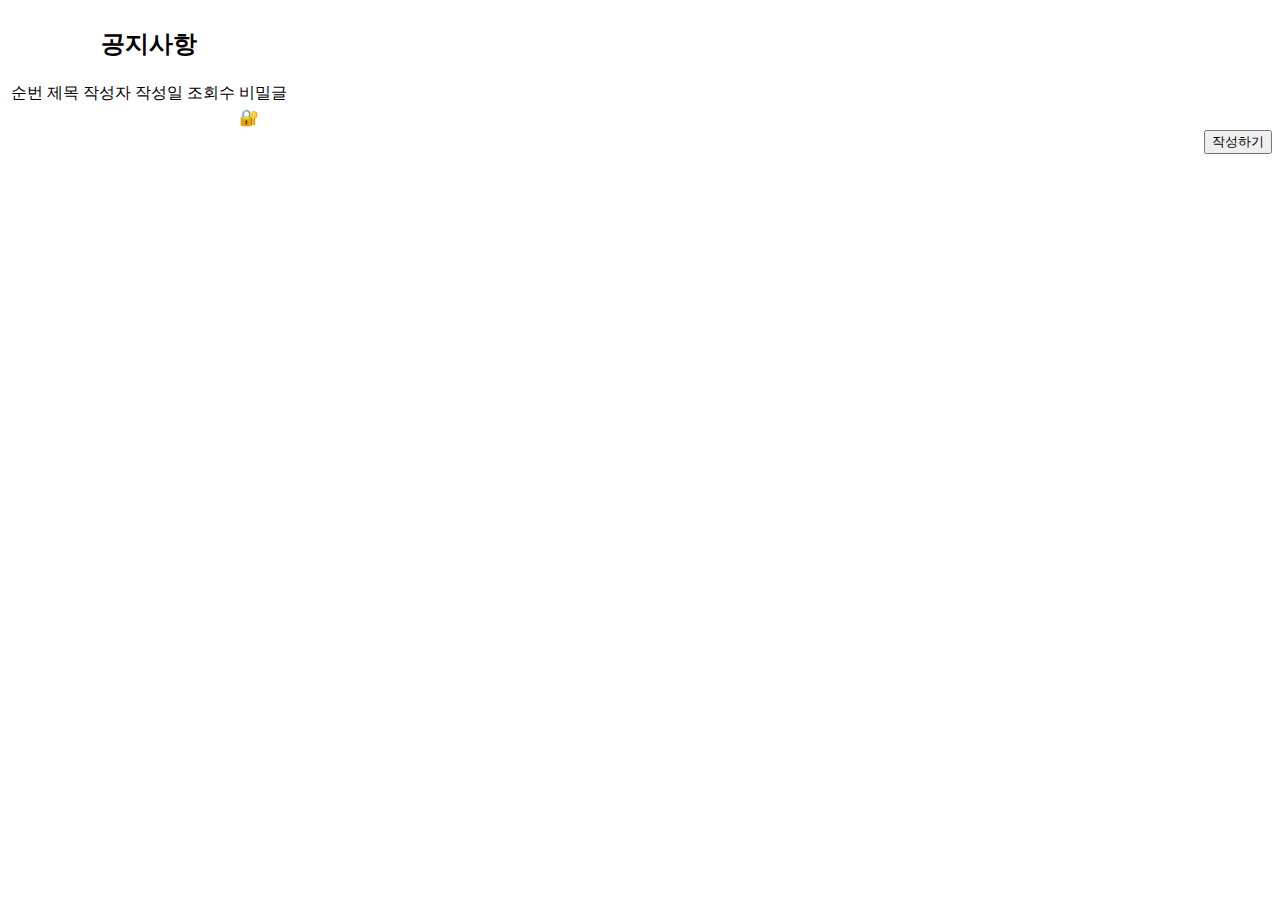
<file: src/main/resources/templates/board.html>
<!DOCTYPE html>
<html th:lang="ko" xmlns:th="http://www.thymeleaf.org" xmlns:layout="http://www.ultraq.net.nz/thymeleaf/layout">
<head>
    <title>00여행사</title>
    <meta charset="utf-8"/>
    <meta name="viewport" content="width=device-width, initial-scale=1, user-scalable=no"/>
    <link rel="shortcut icon" href="#">
    <noscript>
        <link rel="stylesheet" th:href="@{/css/noscript.css}"/>
    </noscript>
    <link rel="stylesheet" th:href="@{/css/main.css}"/>
    <link rel="stylesheet" th:href="@{/css/style.css}"/>
    <script th:src="@{https://code.jquery.com/jquery-3.6.0.min.js}"></script>
    <style>
        .col1 {
            width: 250px;
        }

        .col2 {
            display: flex;
            justify-content: left;
        }

        td {
            color: black;
        }

        td input[type='text'] {
            width: 80%;
            text-align: left;
        }

        td input[type='password'] {
            width: 80%;
        }

        td select {
            width: 80%;
        }

        .new-label {
            color: greenyellow;
            margin-left: 10px;
        }
    </style>
</head>
<body>
<header th:replace="layout/header :: headerFragment"></header>
<div layout:fragment="content">
    <div id="wrapper">
        <section id="content" class="main">
            <table class="table01">
                <caption>
                    <h2>공지사항</h2>
                </caption>
                <tr>
                    <td class="table-header">순번</td>
                    <td class="table-header">제목</td>
                    <td class="table-header">작성자</td>
                    <td class="table-header">작성일</td>
                    <td class="table-header">조회수</td>
                    <td class="table-header">비밀글</td>
                </tr>
                <tr th:each="board : ${boardList}">
                    <td class="board-detail"><span th:text="${board.boardId}"></span></td>
                    <td class="board-detail"><span th:text="${board.title}" style="cursor: pointer;"
                                                   th:onclick="|location.href='@{/boardDetail(boardId=${board.boardId})}'|"></span></td>
                    <td class="board-detail"><span th:text="${board.username}"></span></td>
                    <td class="board-detail post"><span class="created_at"
                                                        th:text="${#dates.format(board.created_at, 'yyyy-MM-dd HH:mm:ss')}"></span>
                    </td>
                    <td class="board-detail"><span th:text="${board.views}"></span></td>
                    <td class="board-detail">
                        <!-- 1이면 비밀글 -->
                        <span th:if="${board.isLocked == 1}">🔐</span>
                    </td>
                </tr>
            </table>
            <div style="display: flex; justify-content: flex-end;">
                <input type="button" class="button primary" value="작성하기" th:onclick="|location.href='@{/insertBoard}'|">
            </div>
        </section>
    </div>
</div>
<footer th:replace="layout/footer :: footerFragment"></footer>
<script>
    $(document).ready(function () {
        function addNewLabel() {
            var today = new Date();
            $('.post').each(function () {
                var createdDateText = $(this).find('.created_at').text();
                var createdDate = new Date(createdDateText);
                var timeDiff = Math.abs(today - createdDate);
                var diffDays = Math.ceil(timeDiff / (1000 * 3600 * 24));

                if (diffDays <= 15) {
                    $(this).append('<span class="new-label">[NEW]</span>');
                }
            });
        }

        addNewLabel();
    });
</script>
</body>
</html>
</file>
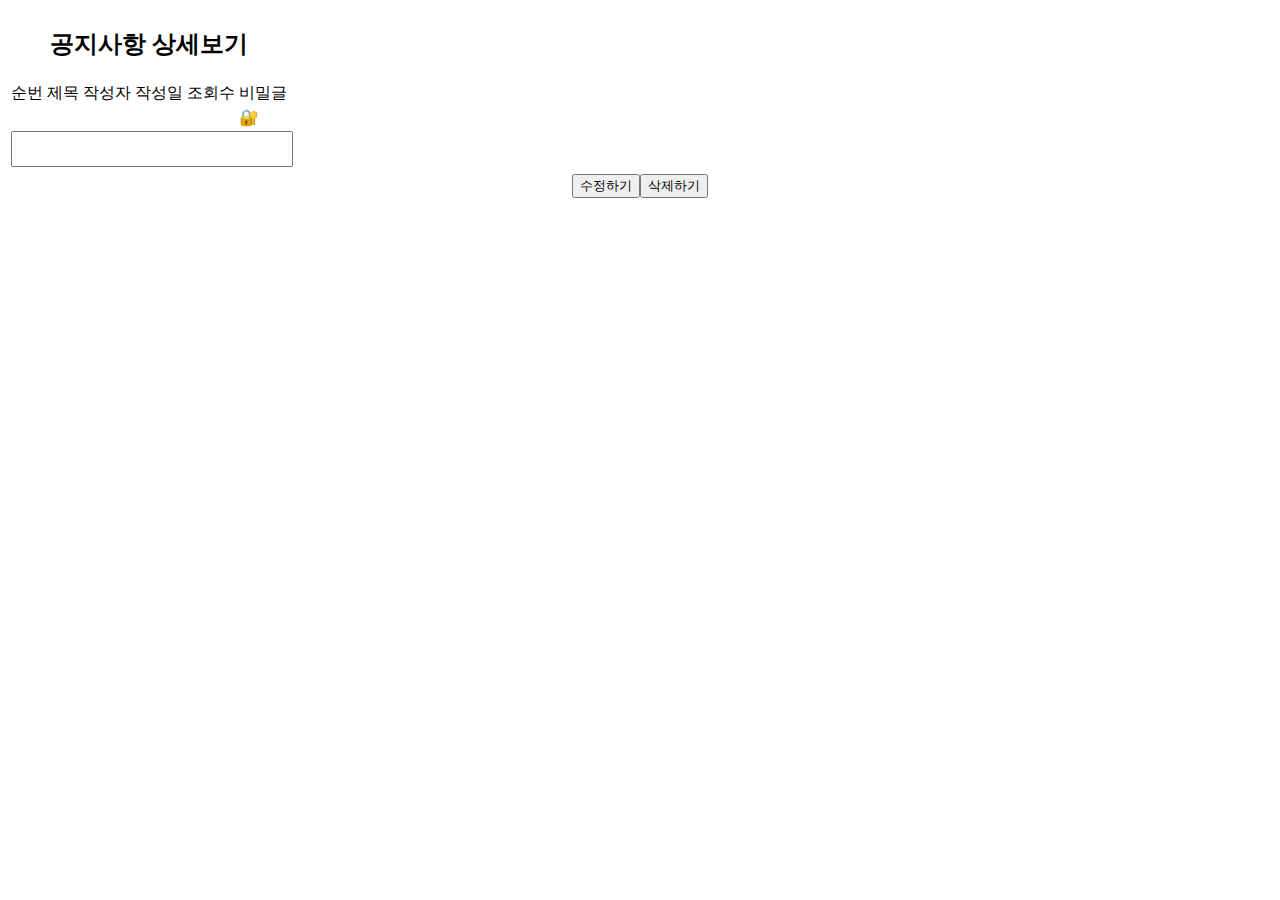
<file: src/main/resources/templates/boardDetail.html>
<!DOCTYPE html>
<html th:lang="ko" xmlns:th="http://www.thymeleaf.org" xmlns:layout="http://www.ultraq.net.nz/thymeleaf/layout">
<head>
    <title>00여행사</title>
    <meta charset="utf-8"/>
    <meta name="viewport" content="width=device-width, initial-scale=1, user-scalable=no"/>
    <link rel="shortcut icon" href="#">
    <noscript>
        <link rel="stylesheet" th:href="@{/css/noscript.css}"/>
    </noscript>
    <link rel="stylesheet" th:href="@{/css/main.css}"/>
    <link rel="stylesheet" th:href="@{/css/style.css}"/>
    <script th:src="@{https://code.jquery.com/jquery-3.6.0.min.js}"></script>
    <style>
        .col1 {
            width: 250px;
        }

        .col2 {
            display: flex;
            justify-content: left;
        }

        td {
            color: black;
        }

        td input[type='text'] {
            width: 80%;
            text-align: left;
        }

        td select {
            width: 80%;
        }
        td textarea{
            width: 100%;
            resize: none;
        }
    </style>
</head>
<body>
<header th:replace="layout/header :: headerFragment"></header>
<div layout:fragment="content">
    <div id="wrapper">
        <section id="content" class="main">
            <table class="table01">
                <caption>
                    <!-- 전체, 공지사항, 게시판 일때 구분 추가 -->
                    <h2>공지사항 상세보기</h2>
                </caption>
                <tr>
                    <td class="table-header">순번</td>
                    <td class="table-header">제목</td>
                    <td class="table-header">작성자</td>
                    <td class="table-header">작성일</td>
                    <td class="table-header">조회수</td>
                    <td class="table-header">비밀글</td>
                </tr>
                <tr th:each="detail : ${board}">
                    <input type="hidden" id="type" th:value="${board.type}"/>
                    <td class="board-detail"><span th:text="${detail.boardId}"></span></td>
                    <td class="board-detail"><span th:text="${detail.title}" ></span></td>
                    <td class="board-detail"><span th:text="${detail.username}"></span></td>
                    <td class="board-detail post"><span class="created_at"
                                                        th:text="${#dates.format(detail.created_at, 'yyyy-MM-dd HH:mm:ss')}"></span>
                    </td>
                    <td class="board-detail"><span th:text="${detail.views}"></span></td>
                    <td class="board-detail">
                        <!-- 1이면 비밀글 -->
                        <span th:if="${detail.isLocked == 1}">🔐</span>
                    </td>
                </tr>
                <tr>
                   <td colspan="6" id="board-content">
                       <textarea th:text="${board.content}"></textarea>
                   </td>
                </tr>
            </table>
            <div style="display: flex; justify-content: center;">
                <!-- 세션아이디랑 비교 -->
                <input type="button" class="button warn" value="수정하기" onclick="">
                <input type="button" class="button danger" value="삭제하기" th:onclick="|deleteBoardDetail(${board.boardId})|">
            </div>
        </section>
    </div>
</div>
<footer th:replace="layout/footer :: footerFragment"></footer>
<script>
    function deleteBoardDetail(id) {
        console.log("boardId {}", id);
        let type = $('#type').val()
        $.ajax({
            url : '/deleteBoardDetail',
            data : { boardId : id },
            type : 'POST',
            success: function(result){
                alert('삭제되었습니다.');
                window.location.href = '/boardList?type='+type;
            },
            error: function(data) {
                console.error('삭제에 실패하였습니다.')
            }
        });
    }
</script>
</body>
</html>
</file>
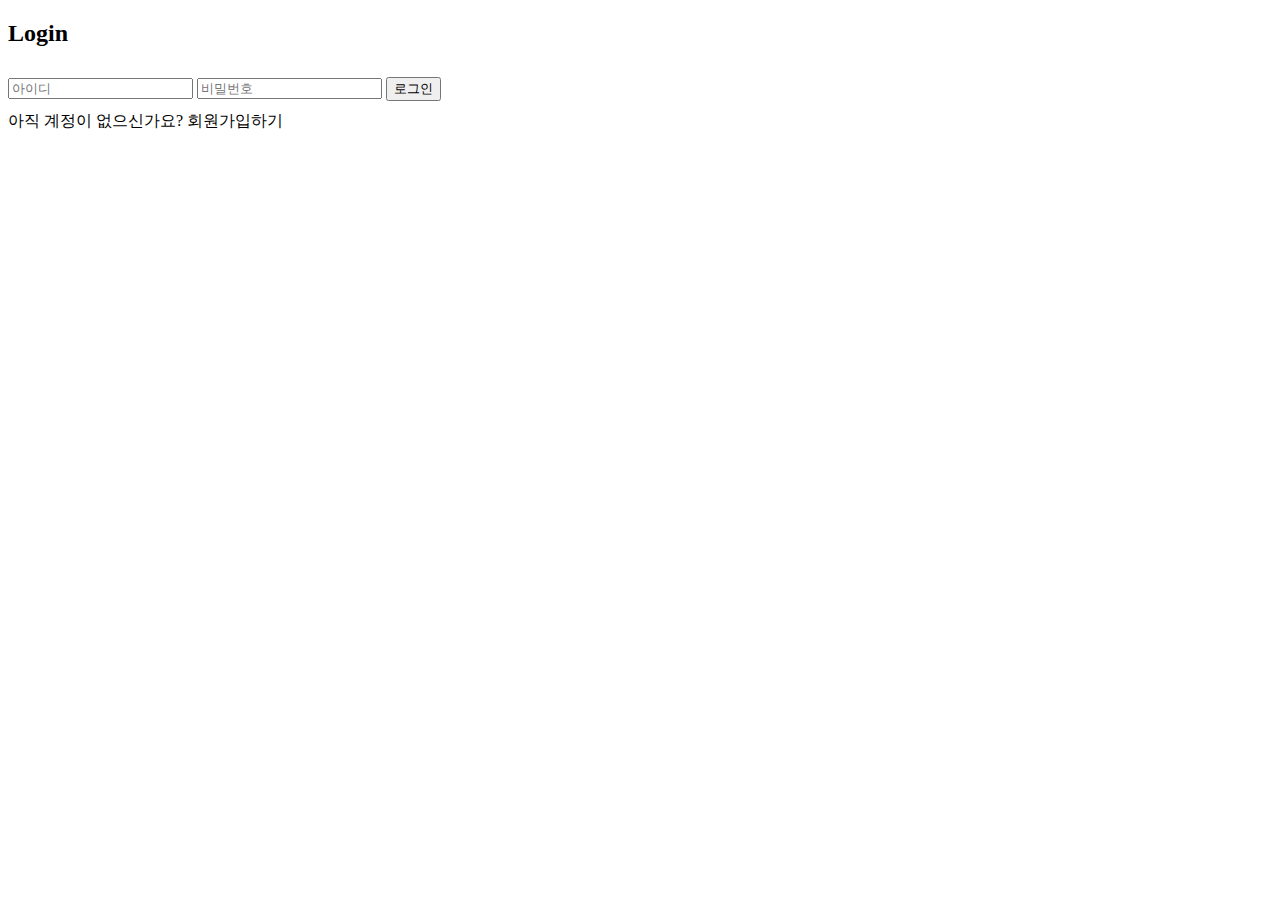
<file: src/main/resources/templates/login.html>
<!DOCTYPE html>
<html th:lang="ko" xmlns:th="http://www.thymeleaf.org" xmlns:layout="http://www.ultraq.net.nz/thymeleaf/layout">
<head>
    <title>00여행사</title>
    <meta charset="utf-8"/>
    <meta http-equiv="Content-Security-Policy" content="upgrade-insecure-requests">
    <meta name="viewport" content="width=device-width, initial-scale=1, user-scalable=no"/>
    <link rel="shortcut icon" href="#">
    <noscript>
        <link rel="stylesheet" th:href="@{/css/noscript.css}"/>
    </noscript>
    <link rel="stylesheet" th:href="@{/css/main.css}"/>
    <link rel="stylesheet" th:href="@{/css/style.css}"/>
    <script th:src="@{https://code.jquery.com/jquery-3.6.0.min.js}"></script>
</head>
<body>
<header th:replace="layout/header :: headerFragment"></header>
<div layout:fragment="content">
    <div id="wrapper">
        <section id="content" class="main">
            <form action="/login" method="post">
                <!--<div class="overlay">로그인</div>-->
                <div class="left"></div>
                <div class="right">
                    <h2>Login</h2>
                    <input type="text" name="username" placeholder="아이디">
                    <input type="password" name="password" placeholder="비밀번호">
                    <button class="button primary" type="submit" style="margin-top: 10px; margin-bottom: 10px;"
                            onclick="return formCheck(this.form)">로그인
                    </button>
                    <div th:if="${error}" th:text="${error}" style="background-color: whitesmoke; color: red;"></div>
                    <div id="login_txt">
                        <span>아직 계정이 없으신가요?</span>
                        <a th:href="@{/signup}">회원가입하기</a>
                    </div>
                </div>
            </form>
        </section>
    </div>
</div>
<footer th:replace="layout/footer :: footerFragment"></footer>
<script>
    function formCheck(form) {
        if (form.id.value == "") {
            alert('아이디를 입력하세요.');
            form.id.focus();
            return;
        }
        if (form.pwd.value == "") {
            alert('비밀번호를 입력하세요.');
            form.pwd.focus();
            return;
        }
        form.submit();
    }
</script>
</body>
</html>
</file>
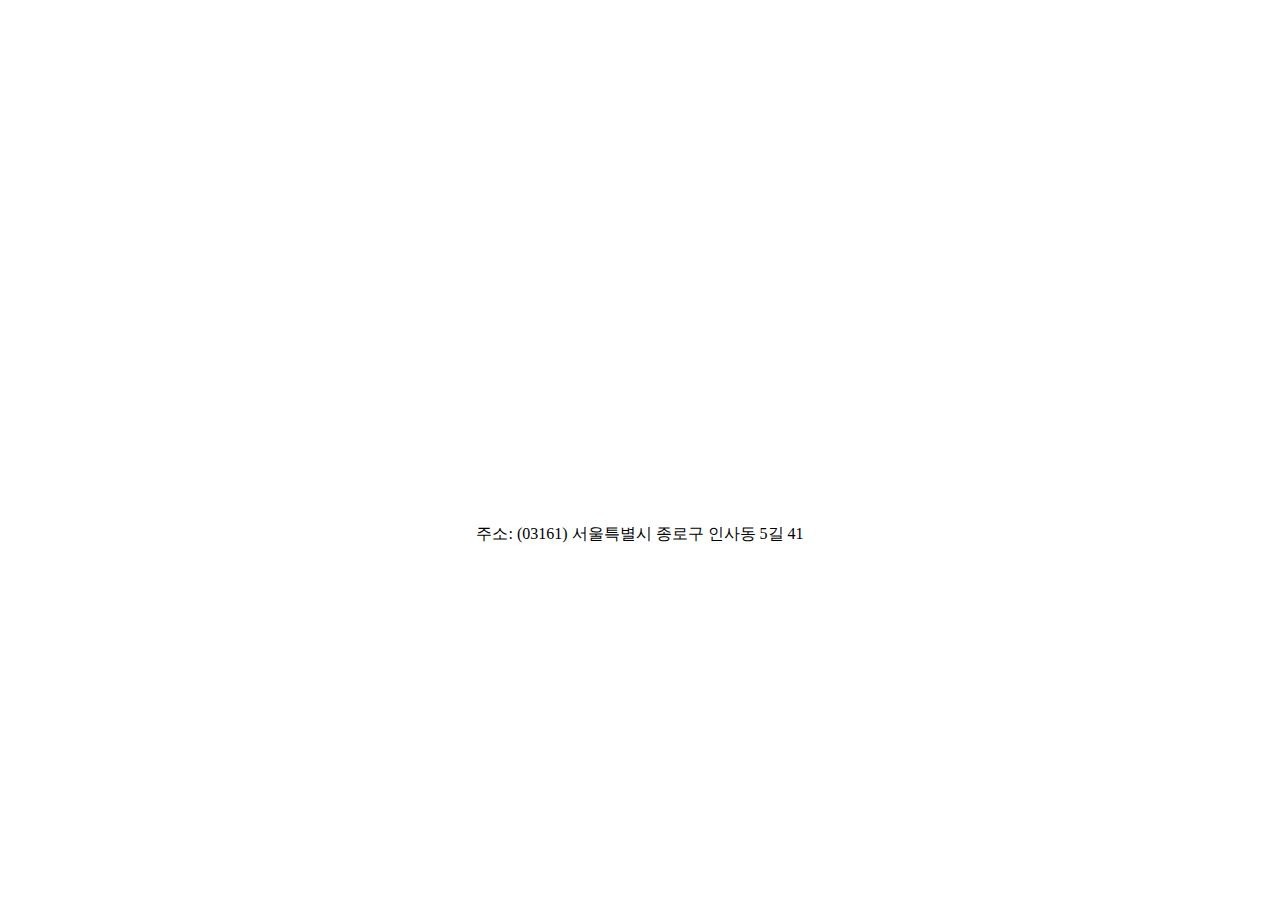
<file: src/main/resources/templates/map.html>
<!DOCTYPE html>
<html th:lang="ko" xmlns:th="http://www.thymeleaf.org" xmlns:layout="http://www.ultraq.net.nz/thymeleaf/layout">
<head>
    <title>00여행사</title>
    <meta charset="utf-8"/>
    <meta http-equiv="Content-Security-Policy" content="upgrade-insecure-requests">
    <meta name="viewport" content="width=device-width, initial-scale=1, user-scalable=no"/>
    <link rel="shortcut icon" href="#">
    <noscript>
        <link rel="stylesheet" th:href="@{/css/noscript.css}"/>
    </noscript>
    <link rel="stylesheet" th:href="@{/css/main.css}"/>
    <link rel="stylesheet" th:href="@{/css/style.css}"/>
    <script th:src="@{https://code.jquery.com/jquery-3.6.0.min.js}"></script>
    <!-- 카카오 지도 API -->
    <script type="text/javascript" th:src="'//dapi.kakao.com/v2/maps/sdk.js?appkey=' + ${apiKey} + '&libraries=LIBRARY'"></script>
</head>
<body>
<header th:replace="layout/header :: headerFragment"></header>
<div layout:fragment="content">
    <div id="wrapper">
        <section id="content" class="main" style="display: flex; justify-content: center; align-items: center;flex-direction: column;">
            <div id="map" style="width:80%;height:500px;"></div>
            <div id="map-desc">
                <p>주소: (03161) 서울특별시 종로구 인사동 5길 41</p>
            </div>
        </section>
    </div>
</div>
<footer th:replace="layout/footer :: footerFragment"></footer>
<script>
    var mapContainer = document.getElementById('map'), // 지도를 표시할 div
        mapOption = {
            center: new kakao.maps.LatLng(33.450701, 126.570667), // 지도의 중심좌표
            level: 3 // 지도의 확대 레벨
        };

    var map = new kakao.maps.Map(mapContainer, mapOption); // 지도를 생성합니다

    // 마커가 표시될 위치입니다
    var markerPosition  = new kakao.maps.LatLng(33.450701, 126.570667);

    // 마커를 생성합니다
    var marker = new kakao.maps.Marker({
        position: markerPosition
    });

    // 마커가 지도 위에 표시되도록 설정합니다
    marker.setMap(map);

    // 아래 코드는 지도 위의 마커를 제거하는 코드입니다
    // marker.setMap(null);
</script>
</body>
</html>
</file>
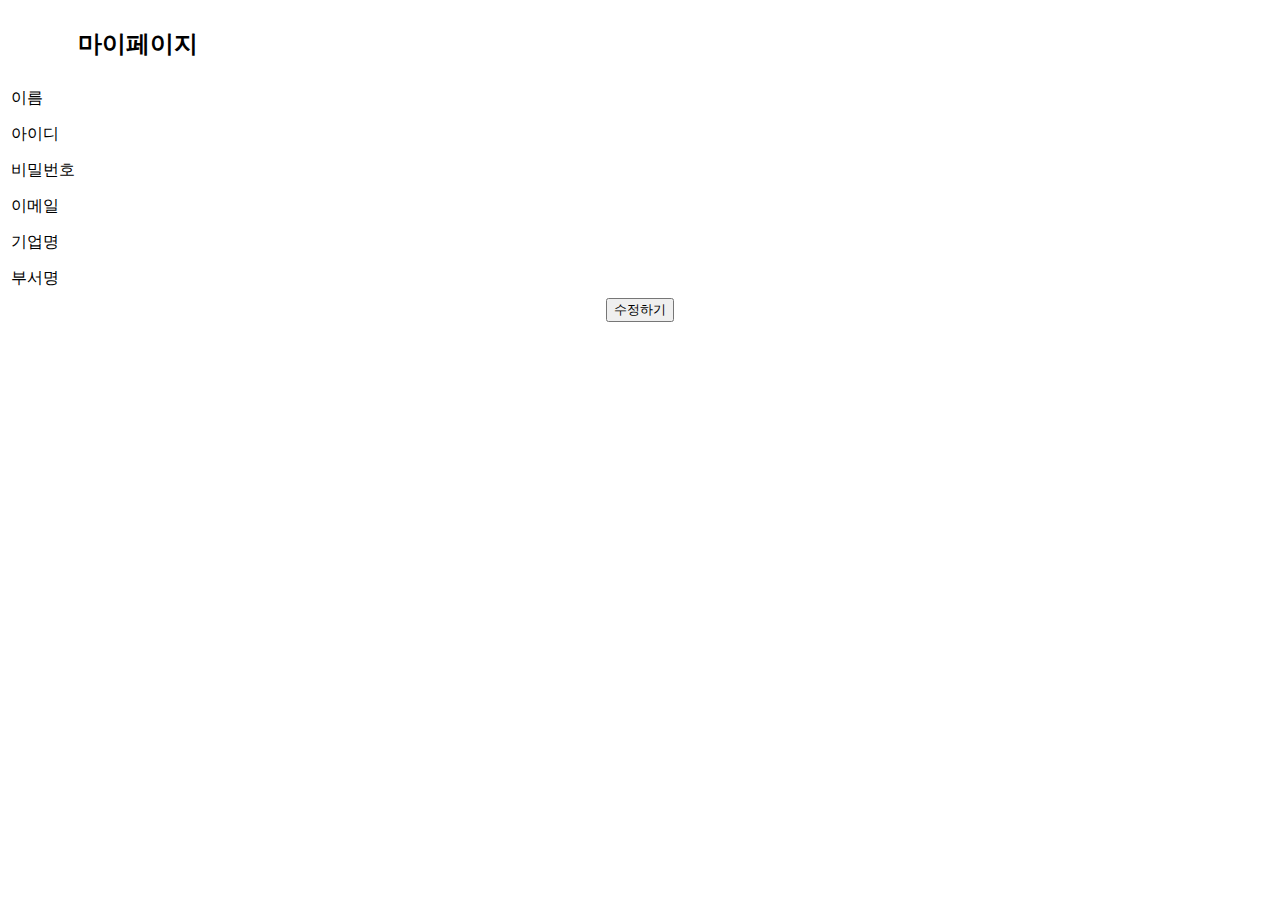
<file: src/main/resources/templates/mypage.html>
<!DOCTYPE html>
<html th:lang="ko" xmlns:th="http://www.thymeleaf.org" xmlns:layout="http://www.ultraq.net.nz/thymeleaf/layout">
<head>
    <title>00여행사</title>
    <meta charset="utf-8"/>
    <meta name="viewport" content="width=device-width, initial-scale=1, user-scalable=no"/>
    <link rel="shortcut icon" href="#">
    <noscript>
        <link rel="stylesheet" th:href="@{/css/noscript.css}"/>
    </noscript>
    <link rel="stylesheet" th:href="@{/css/main.css}"/>
    <link rel="stylesheet" th:href="@{/css/style.css}"/>
    <script th:src="@{https://code.jquery.com/jquery-3.6.0.min.js}"></script>
    <style>
        .col1 {
            width: 250px;
        }

        .col2 {
            display: flex;
            justify-content: left;
        }

        td {
            color: black;
        }

        td input[type='text'] {
            width: 80%;
            text-align: left;
        }

        td input[type='password'] {
            width: 80%;
        }

        td select {
            width: 80%;
        }
    </style>
</head>
<body>
<header th:replace="layout/header :: headerFragment"></header>
<div layout:fragment="content">
    <div id="wrapper">
        <section id="content" class="main">
            <table class="table01">
                <caption>
                    <h2>마이페이지</h2>
                </caption>
                <tr>
                    <td class="col1">이름</td>
                    <td class="col2">
                        <p th:text="${user.name}"></p>
                    </td>
                </tr>
                <tr>
                    <td class="col1">아이디</td>
                    <td class="col2">
                        <p th:text="${user.username}"></p>
                    </td>
                </tr>
                <tr rowspan="2">
                    <td class="col1">비밀번호</td>
                    <td class="col2">
                        <p th:text="${user.password}"></p>
                    </td>
                </tr>
                <tr>
                    <td class="col1">이메일</td>
                    <input type="hidden" name="email"/>
                    <td class="col2">
                        <p th:text="${user.email}"></p>
                    </td>
                </tr>
                <tr>
                    <td class="col1">기업명</td>
                    <td class="col2">
                        <p th:text="${user.copNm}"></p>
                    </td>
                </tr>
                <tr>
                    <td class="col1">부서명</td>
                    <td class="col2">
                        <p th:text="${user.deptNm}"></p>
                    </td>
                </tr>
            </table>
            <div style="display: flex; justify-content: center;">
                <input type="button" class="button primary" value="수정하기" th:onclick="|location.href='@{/updateUser}'|">
            </div>
        </section>
    </div>
</div>
<footer th:replace="layout/footer :: footerFragment"></footer>
<script>
    // usersList 변수를 JSON 형식으로 파싱하여 저장
    const usersList = JSON.parse($('#users').val() || '[]');

    let emailConfirmed = false;
    let idConfirmed = false;

    function emailDbCheck(mailid, email, mailslc) {
        let newEmail;

        if (mailslc === 'self' && email) { // 직접 입력한 경우
            newEmail = `${mailid}@${email}`;
        } else if (mailslc !== 'self' && !email) { // 선택한 도메인인 경우
            newEmail = `${mailid}@${mailslc}`;
        } else {
            alert('이메일을 입력하세요.');
            updateConfirmationStatus('#email-confirm', false);
            $('#mailId').focus();
            emailConfirmed = false;
            return;
        }

        const emailExists = usersList.some(user => user.email === newEmail);

        if (emailExists) {
            alert('이미 존재하는 이메일입니다.');
            updateConfirmationStatus('#email-confirm', false);
            $('#mailId').focus();
            emailConfirmed = false;
        } else {
            alert('사용 가능한 이메일입니다.');
            $('input[name=email]').val(newEmail); // 폼에 이메일 값을 설정
            updateConfirmationStatus('#email-confirm', true);
            emailConfirmed = true;
        }
    }

    function idDbCheck(username) {
        if (!username) {
            alert('아이디를 입력하세요.');
            updateConfirmationStatus('#id-confirm', false);
            idConfirmed = false;
            return;
        }

        const idExists = usersList.some(user => user.username === username);

        if (idExists) {
            alert('이미 존재하는 아이디입니다.');
            updateConfirmationStatus('#id-confirm', false);
            $('#username').focus();
            idConfirmed = false;
        } else {
            alert('사용 가능한 아이디입니다.');
            updateConfirmationStatus('#id-confirm', true);
            idConfirmed = true;
        }
    }

    function formCheck(form) {
        const pwdRegex = /^(?=.*[a-zA-Z])(?=.*[0-9])(?=.*[!@#$%^&*?_]).{10,16}$/;

        if (!form.name.value) {
            alert('이름을 입력하세요.');
            form.name.focus();
            return false;
        }
        if (!form.username.value) {
            alert('아이디를 입력하세요.');
            form.username.focus();
            return false;
        }
        if (!idConfirmed) {
            alert('아이디 중복 확인을 해주세요.');
            return false;
        }
        if (!form.password.value) {
            alert('비밀번호를 입력하세요.');
            form.password.focus();
            return false;
        }
        if (!pwdRegex.test(form.password.value)) {
            alert('비밀번호는 문자, 숫자, 특수문자(~!@#$%^&*)의 조합 10 ~ 16자리로 입력이 가능합니다.');
            form.password.focus();
            return false;
        }
        if (!form.pwdCheck.value) {
            alert('비밀번호 확인을 입력하세요.');
            form.pwdCheck.focus();
            return false;
        }
        if (form.password.value !== form.pwdCheck.value) {
            alert('비밀번호가 일치하지 않습니다.');
            form.pwdCheck.focus();
            return false;
        }
        if (!form.mailid.value) {
            alert('e-mail을 입력하세요.');
            form.mailid.focus();
            return false;
        }
        if (!form.email.value && form.mailslc.selectedIndex === 0) {
            alert('e-mail을 입력하세요.');
            form.mailslc.focus();
            return false;
        }
        if (!emailConfirmed) {
            alert('이메일 중복 확인을 해주세요.');
            return false;
        }

        const formData = new FormData(form);
        const csrfToken = document.querySelector('input[name="_csrf"]').value;
        formData.append('_csrf', csrfToken);

        fetch(form.action, {
            method: form.method,
            body: formData,
            headers: {
                'X-CSRF-TOKEN': csrfToken
            }
        })
            .then(response => {
                if (response.ok) {
                    alert("회원가입이 완료되었습니다.");
                    window.location.href = "/";
                } else {
                    alert("오류가 발생했습니다.");
                }
            })
            .catch(error => {
                console.error('Error:', error);
                alert("오류가 발생했습니다.");
            });

        return false;
    }

    function updateConfirmationStatus(selector, confirmed) {
        const element = $(selector);
        if (confirmed) {
            element.removeClass('before-confirm').addClass('after-confirm');
        } else {
            element.removeClass('after-confirm').addClass('before-confirm');
        }
    }
</script>
</body>
</html>
</file>
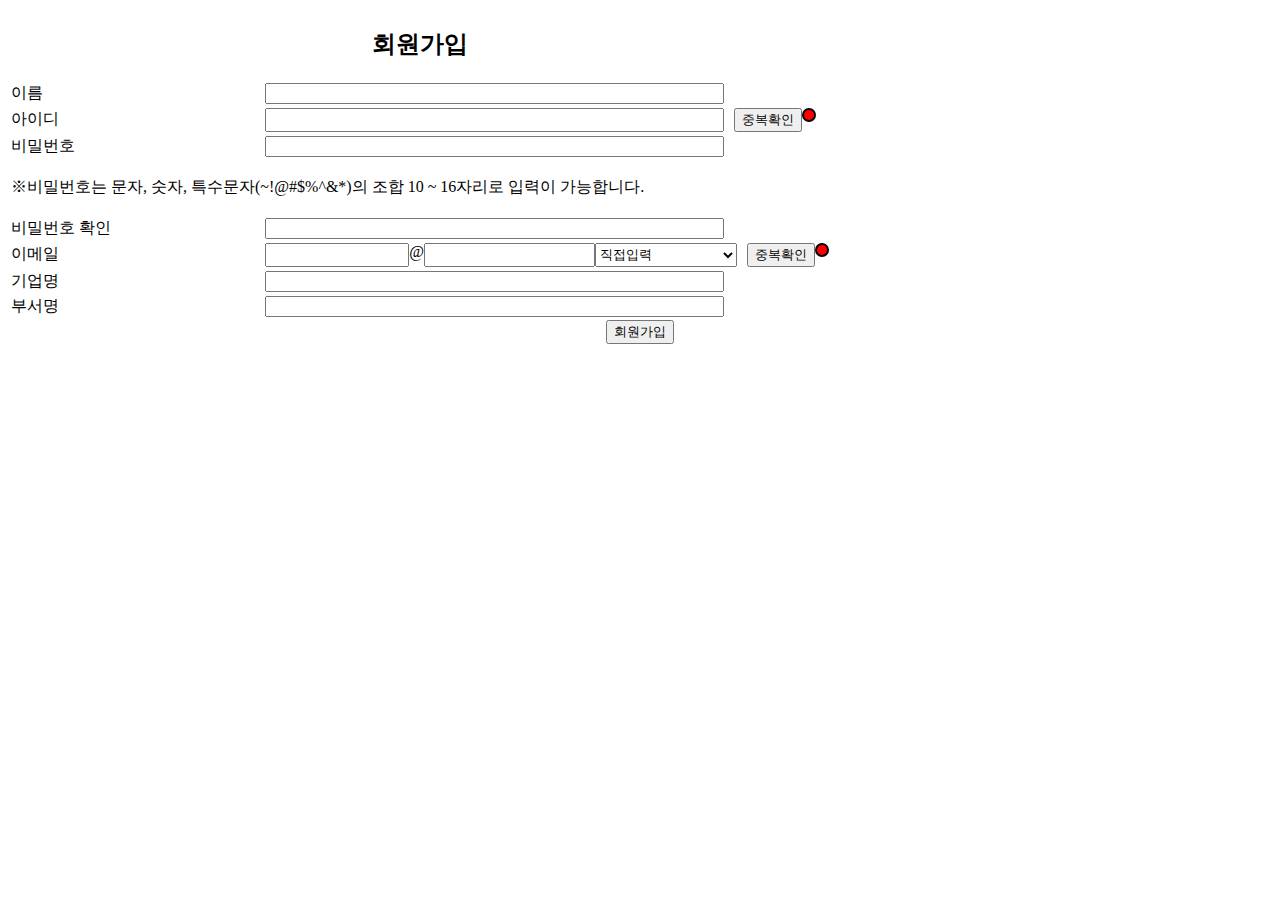
<file: src/main/resources/templates/signup.html>
<!DOCTYPE html>
<html th:lang="ko" xmlns:th="http://www.thymeleaf.org" xmlns:layout="http://www.ultraq.net.nz/thymeleaf/layout">
<head>
    <title>00여행사</title>
    <meta charset="utf-8"/>
    <meta name="viewport" content="width=device-width, initial-scale=1, user-scalable=no"/>
    <link rel="shortcut icon" href="#">
    <noscript>
        <link rel="stylesheet" th:href="@{/css/noscript.css}"/>
    </noscript>
    <link rel="stylesheet" th:href="@{/css/main.css}"/>
    <link rel="stylesheet" th:href="@{/css/style.css}"/>
    <script th:src="@{https://code.jquery.com/jquery-3.6.0.min.js}"></script>
    <style>
        .col1 { width: 250px; }
        .col2 { display: flex; justify-content: left; }
        td { color: black; }
        td input[type='text'] { width: 80%; text-align: left; }
        td input[type='password'] { width: 80%; }
        td select { width: 80%; }
        .before-confirm { width: 10px; height: 10px; border: 2px solid black; border-radius: 10px; background-color: red; }
        .after-confirm { width: 10px; height: 10px; border: 2px solid black; border-radius: 10px; background-color: greenyellow; }
    </style>
</head>
<body>
<header th:replace="layout/header :: headerFragment"></header>
<div layout:fragment="content">
    <div id="wrapper">
        <section id="content" class="main">
            <input type="hidden" id="users" th:value="${users}"/>
            <form action="/signup" method="post">
                <table class="table01">
                    <caption>
                        <h2>회원가입</h2>
                    </caption>
                    <tr>
                        <td class="col1">이름</td>
                        <td class="col2"><input type="text" id="name" name="name" maxlength="10"></td>
                    </tr>
                    <tr>
                        <td class="col1">아이디</td>
                        <td class="col2">
                            <input type="text" id="username" name="username" maxlength="10">
                            <input class="button primary" type="button" value="중복확인" onclick="idDbCheck($('#username').val())" style="margin-left: 10px;">
                            <div id="id-confirm" class="before-confirm"></div>
                        </td>
                    </tr>
                    <tr rowspan="2">
                        <td class="col1">비밀번호</td>
                        <td class="col2">
                            <input type="password" name="password" maxlength="16">
                        </td>
                    </tr>
                    <tr>
                        <td colspan="2">
                            <p>※비밀번호는 <span class="num">문자, 숫자, 특수문자(~!@#$%^&*)의 조합 10 ~ 16자리</span>로 입력이 가능합니다.</p>
                        </td>
                    </tr>
                    <tr>
                        <td class="col1">비밀번호 확인</td>
                        <td class="col2">
                            <input type="password" name="pwdCheck" maxlength="16">
                        </td>
                    </tr>
                    <tr>
                        <td class="col1">이메일</td>
                        <input type="hidden" name="email"/>
                        <td class="col2">
                            <input type="text" id="mailId" name="mailid" style="width: 25%;">
                            <span class="a">@</span>
                            <input type="text" id="email" style="width: 30%;">
                            <select id="mailslc" name="mailslc" style="width: 26%;">
                                <option value="self" selected>직접입력</option>
                                <option value="naver">naver.com</option>
                                <option value="gm">gmail.com</option>
                                <option value="da">kakao.com</option>
                                <option value="yah">daum.com</option>
                            </select>
                            <input class="button primary" type="button" value="중복확인" onclick="emailDbCheck($('#mailId').val(), $('#email').val(), $('#mailslc option:selected').text())" style="margin-left: 10px;">
                            <div id="email-confirm" class="before-confirm"></div>
                        </td>
                    </tr>
                    <tr>
                        <td class="col1">기업명</td>
                        <td class="col2"><input type="text" name="copNm"></td>
                    </tr>
                    <tr>
                        <td class="col1">부서명</td>
                        <td class="col2"><input type="text" name="deptNm"></td>
                    </tr>
                </table>
                <div style="display: flex; justify-content: center;">
                    <input class="button primary" type="submit" value="회원가입" onclick="return formCheck(this.form)">
                </div>
            </form>
        </section>
    </div>
</div>
<footer th:replace="layout/footer :: footerFragment"></footer>
<script>
    // usersList 변수를 JSON 형식으로 파싱하여 저장
    const usersList = JSON.parse($('#users').val() || '[]');

    let emailConfirmed = false;
    let idConfirmed = false;

    function emailDbCheck(mailid, email, mailslc) {
        let newEmail;
        if (mailslc === 'self' && email) { // 직접 입력한 경우
            newEmail = `${mailid}@${email}`;
        } else if (mailslc !== 'self' && !email) { // 선택한 도메인인 경우
            newEmail = `${mailid}@${mailslc}`;
        } else {
            alert('이메일을 입력하세요.');
            updateConfirmationStatus('#email-confirm', false);
            $('#mailId').focus();
            emailConfirmed = false;
            return;
        }

        const emailExists = usersList.some(user => user.email === newEmail);

        if (emailExists) {
            alert('이미 존재하는 이메일입니다.');
            updateConfirmationStatus('#email-confirm', false);
            $('#mailId').focus();
            emailConfirmed = false;
        } else {
            alert('사용 가능한 이메일입니다.');
            $('input[name=email]').val(newEmail); // 폼에 이메일 값을 설정
            updateConfirmationStatus('#email-confirm', true);
            emailConfirmed = true;
        }
    }

    function idDbCheck(username) {
        if (!username) {
            alert('아이디를 입력하세요.');
            updateConfirmationStatus('#id-confirm', false);
            idConfirmed = false;
            return;
        }

        const idExists = usersList.some(user => user.username === username);

        if (idExists) {
            alert('이미 존재하는 아이디입니다.');
            updateConfirmationStatus('#id-confirm', false);
            $('#username').focus();
            idConfirmed = false;
        } else {
            alert('사용 가능한 아이디입니다.');
            updateConfirmationStatus('#id-confirm', true);
            idConfirmed = true;
        }
    }

    function formCheck(form) {
        const pwdRegex = /^(?=.*[a-zA-Z])(?=.*[0-9])(?=.*[!@#$%^&*?_]).{10,16}$/;

        if (!form.name.value) {
            alert('이름을 입력하세요.');
            form.name.focus();
            return false;
        }
        if (!form.username.value) {
            alert('아이디를 입력하세요.');
            form.username.focus();
            return false;
        }
        if (!idConfirmed) {
            alert('아이디 중복 확인을 해주세요.');
            return false;
        }
        if (!form.password.value) {
            alert('비밀번호를 입력하세요.');
            form.password.focus();
            return false;
        }
        if (!pwdRegex.test(form.password.value)) {
            alert('비밀번호는 문자, 숫자, 특수문자(~!@#$%^&*)의 조합 10 ~ 16자리로 입력이 가능합니다.');
            form.password.focus();
            return false;
        }
        if (!form.pwdCheck.value) {
            alert('비밀번호 확인을 입력하세요.');
            form.pwdCheck.focus();
            return false;
        }
        if (form.password.value !== form.pwdCheck.value) {
            alert('비밀번호가 일치하지 않습니다.');
            form.pwdCheck.focus();
            return false;
        }
        if (!form.mailid.value) {
            alert('e-mail을 입력하세요.');
            form.mailid.focus();
            return false;
        }
        if (!form.email.value && form.mailslc.selectedIndex === 0) {
            alert('e-mail을 입력하세요.');
            form.mailslc.focus();
            return false;
        }
        if (!emailConfirmed) {
            alert('이메일 중복 확인을 해주세요.');
            return false;
        }

        const formData = new FormData(form);
        const csrfToken = document.querySelector('input[name="_csrf"]').value;
        formData.append('_csrf', csrfToken);

        fetch(form.action, {
            method: form.method,
            body: formData,
            headers: {
                'X-CSRF-TOKEN': csrfToken
            }
        })
            .then(response => {
                if (response.ok) {
                    alert("회원가입이 완료되었습니다.");
                    window.location.href = "/";
                } else {
                    alert("오류가 발생했습니다.");
                }
            })
            .catch(error => {
                console.error('Error:', error);
                alert("오류가 발생했습니다.");
            });

        return false;
    }

    function updateConfirmationStatus(selector, confirmed) {
        const element = $(selector);
        if (confirmed) {
            element.removeClass('before-confirm').addClass('after-confirm');
        } else {
            element.removeClass('after-confirm').addClass('before-confirm');
        }
    }
</script>
</body>
</html>
</file>
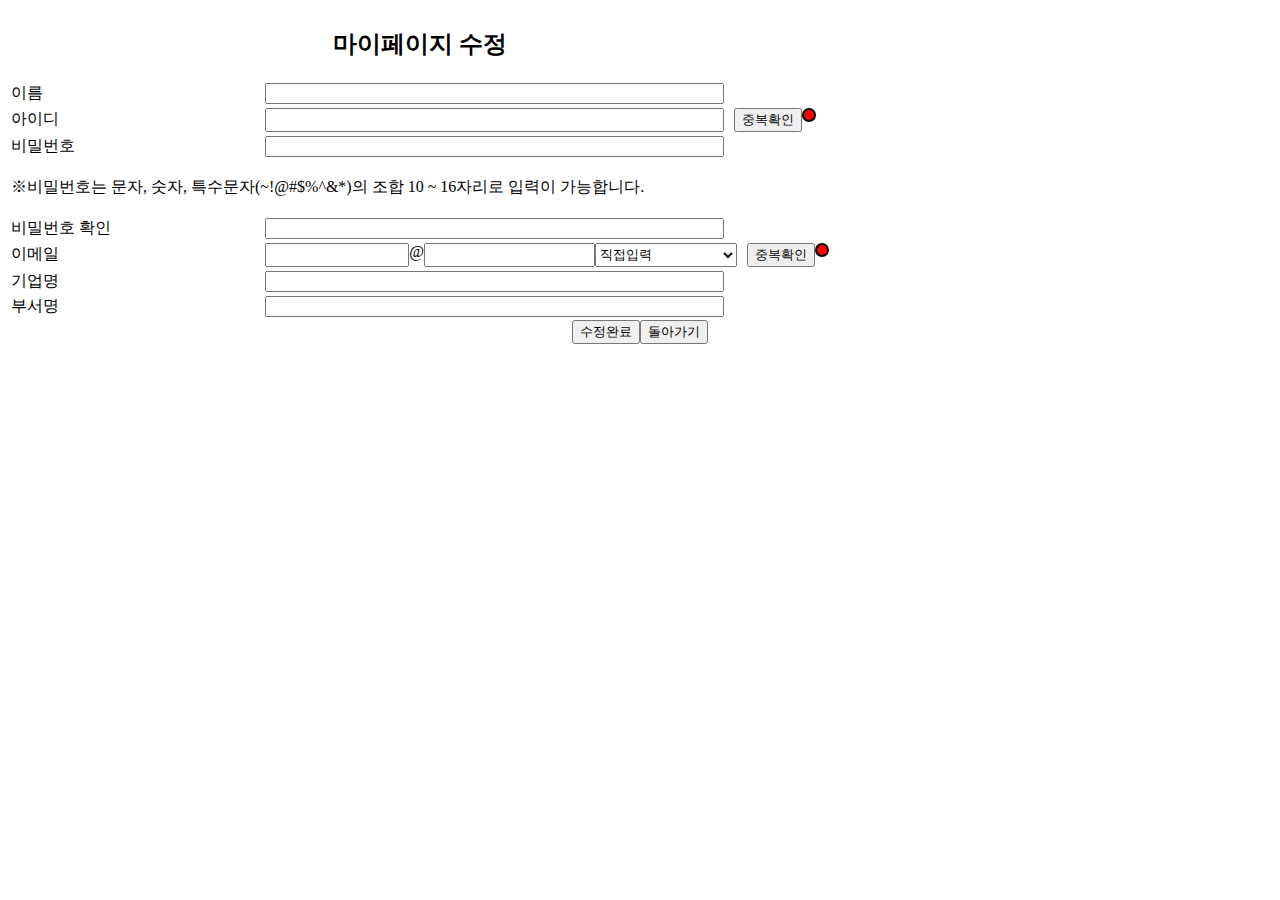
<file: src/main/resources/templates/updateUser.html>
<!DOCTYPE html>
<html th:lang="ko" xmlns:th="http://www.thymeleaf.org" xmlns:layout="http://www.ultraq.net.nz/thymeleaf/layout">
<head>
    <title>00여행사</title>
    <meta charset="utf-8"/>
    <meta name="viewport" content="width=device-width, initial-scale=1, user-scalable=no"/>
    <link rel="shortcut icon" href="#">
    <noscript>
        <link rel="stylesheet" th:href="@{/css/noscript.css}"/>
    </noscript>
    <link rel="stylesheet" th:href="@{/css/main.css}"/>
    <link rel="stylesheet" th:href="@{/css/style.css}"/>
    <script th:src="@{https://code.jquery.com/jquery-3.6.0.min.js}"></script>
    <style>
        .col1 {
            width: 250px;
        }

        .col2 {
            display: flex;
            justify-content: left;
        }

        td {
            color: black;
        }

        td input[type='text'] {
            width: 80%;
            text-align: left;
        }

        td input[type='password'] {
            width: 80%;
        }

        td select {
            width: 80%;
        }

        .before-confirm {
            width: 10px;
            height: 10px;
            border: 2px solid black;
            border-radius: 10px;
            background-color: red;
        }

        .after-confirm {
            width: 10px;
            height: 10px;
            border: 2px solid black;
            border-radius: 10px;
            background-color: greenyellow;
        }
    </style>
</head>
<body>
<header th:replace="layout/header :: headerFragment"></header>
<div layout:fragment="content">
    <div id="wrapper">
        <section id="content" class="main">
            <input type="hidden" id="users" th:value="${users}"/>
            <input type="hidden" id="user" th:value="${user}"/>
            <input type="hidden" id="oldEmail" th:value="${user.email}"/>
            <form action="/updateUser" method="post">
                <table class="table01">
                    <caption>
                        <h2>마이페이지 수정</h2>
                    </caption>
                    <tr>
                        <td class="col1">이름</td>
                        <td class="col2"><label for="name"></label><input type="text" id="name" name="name"
                                                                          th:value="${user.name}"
                                                                          maxlength="10"></td>
                    </tr>
                    <tr>
                        <td class="col1">아이디</td>
                        <td class="col2">
                            <input type="text" id="username" name="username" th:value="${user.username}" maxlength="10">
                            <input class="button primary" type="button" value="중복확인"
                                   onclick="idDbCheck($('#username').val())" style="margin-left: 10px;">
                            <div id="id-confirm" class="before-confirm"></div>
                        </td>
                    </tr>
                    <tr rowspan="2">
                        <td class="col1">비밀번호</td>
                        <td class="col2">
                            <input type="password" name="password" th:value="${user.password}" maxlength="16">
                        </td>
                    </tr>
                    <tr>
                        <td colspan="2">
                            <p>※비밀번호는 <span class="num">문자, 숫자, 특수문자(~!@#$%^&*)의 조합 10 ~ 16자리</span>로 입력이 가능합니다.</p>
                        </td>
                    </tr>
                    <tr>
                        <td class="col1">비밀번호 확인</td>
                        <td class="col2">
                            <input type="password" name="pwdCheck" maxlength="16">
                        </td>
                    </tr>
                    <tr>
                        <td class="col1">이메일</td>
                        <input type="hidden" name="email"/>
                        <td class="col2">
                            <input type="text" id="mailId" name="mailid" style="width: 25%;">
                            <span class="a">@</span>
                            <input type="text" id="email" style="width: 30%;">
                            <select id="mailslc" name="mailslc" style="width: 26%;">
                                <option value="self" selected>직접입력</option>
                                <option value="naver">naver.com</option>
                                <option value="gm">gmail.com</option>
                                <option value="da">kakao.com</option>
                                <option value="yah">daum.com</option>
                            </select>
                            <input class="button primary" type="button" value="중복확인"
                                   onclick="emailDbCheck($('#mailId').val(), $('#email').val(), $('#mailslc option:selected').text())"
                                   style="margin-left: 10px;">
                            <div id="email-confirm" class="before-confirm"></div>
                        </td>
                    </tr>
                    <tr>
                        <td class="col1">기업명</td>
                        <td class="col2"><input type="text" name="copNm" th:value="${user.copNm}"></td>
                    </tr>
                    <tr>
                        <td class="col1">부서명</td>
                        <td class="col2"><input type="text" name="deptNm" th:value="${user.deptNm}"></td>
                    </tr>
                </table>
                <div style="display: flex; justify-content: center;">
                    <input class="button primary" type="submit" value="수정완료" onclick="return formCheck(this.form)">
                    <input class="button warn" type="button" value="돌아가기" onclick="history.back()">
                </div>
            </form>
        </section>
    </div>
</div>
<script>
    // usersList 변수를 JSON 형식으로 파싱하여 저장
    const usersList = JSON.parse($('#users').val() || '[]');

    let emailConfirmed = false;
    let idConfirmed = false;

    function emailDbCheck(mailid, email, mailslc) {
        let newEmail;
        if (mailslc === 'self' && email) { // 직접 입력한 경우
            newEmail = `${mailid}@${email}`;
        } else if (mailslc !== 'self' && !email) { // 선택한 도메인인 경우
            newEmail = `${mailid}@${mailslc}`;
        } else {
            alert('이메일을 입력하세요.');
            updateConfirmationStatus('#email-confirm', false);
            $('#mailId').focus();
            emailConfirmed = false;
            return;
        }

        const emailExists = usersList.some(user => user.email === newEmail);

        if (emailExists) {
            alert('이미 존재하는 이메일입니다.');
            updateConfirmationStatus('#email-confirm', false);
            $('#mailId').focus();
            emailConfirmed = false;
        } else {
            alert('사용 가능한 이메일입니다.');
            $('input[name=email]').val(newEmail); // 폼에 이메일 값을 설정
            updateConfirmationStatus('#email-confirm', true);
            emailConfirmed = true;
        }
    }

    function idDbCheck(username) {
        if (!username) {
            alert('아이디를 입력하세요.');
            updateConfirmationStatus('#id-confirm', false);
            idConfirmed = false;
            return;
        }

        const idExists = usersList.some(user => user.username === username);

        if (idExists) {
            alert('이미 존재하는 아이디입니다.');
            updateConfirmationStatus('#id-confirm', false);
            $('#username').focus();
            idConfirmed = false;
        } else {
            alert('사용 가능한 아이디입니다.');
            updateConfirmationStatus('#id-confirm', true);
            idConfirmed = true;
        }
    }

    function formCheck(form) {
        const pwdRegex = /^(?=.*[a-zA-Z])(?=.*[0-9])(?=.*[!@#$%^&*?_]).{10,16}$/;

        if (!form.name.value) {
            alert('이름을 입력하세요.');
            form.name.focus();
            return false;
        }
        if (!form.username.value) {
            alert('아이디를 입력하세요.');
            form.username.focus();
            return false;
        }
        if (!idConfirmed) {
            alert('아이디 중복 확인을 해주세요.');
            return false;
        }
        if (!form.password.value) {
            alert('비밀번호를 입력하세요.');
            form.password.focus();
            return false;
        }
        if (!pwdRegex.test(form.password.value)) {
            alert('비밀번호는 문자, 숫자, 특수문자(~!@#$%^&*)의 조합 10 ~ 16자리로 입력이 가능합니다.');
            form.password.focus();
            return false;
        }
        if (!form.pwdCheck.value) {
            alert('비밀번호 확인을 입력하세요.');
            form.pwdCheck.focus();
            return false;
        }
        if (form.password.value !== form.pwdCheck.value) {
            alert('비밀번호가 일치하지 않습니다.');
            form.pwdCheck.focus();
            return false;
        }
        if (!form.mailid.value) {
            alert('e-mail을 입력하세요.');
            form.mailid.focus();
            return false;
        }
        if (!form.email.value && form.mailslc.selectedIndex === 0) {
            alert('e-mail을 입력하세요.');
            form.mailslc.focus();
            return false;
        }
        if (!emailConfirmed) {
            alert('이메일 중복 확인을 해주세요.');
            return false;
        }

        const formData = new FormData(form);
        const csrfToken = document.querySelector('input[name="_csrf"]').value;
        formData.append('_csrf', csrfToken);

        fetch(form.action, {
            method: form.method,
            body: formData,
            headers: {
                'X-CSRF-TOKEN': csrfToken
            }
        })
            .then(response => {
                if (response.ok) {
                    alert("회원가입이 완료되었습니다.");
                    window.location.href = "/";
                } else {
                    alert("오류가 발생했습니다.");
                }
            })
            .catch(error => {
                console.error('Error:', error);
                alert("오류가 발생했습니다.");
            });

        return false;
    }

    function updateConfirmationStatus(selector, confirmed) {
        const element = $(selector);
        if (confirmed) {
            element.removeClass('before-confirm').addClass('after-confirm');
        } else {
            element.removeClass('after-confirm').addClass('before-confirm');
        }
    }

    function splitEmail(email) {
        // 이메일을 '@' 기준으로 분할
        const emailParts = email.split('@');
        if (emailParts.length !== 2) {
            alert('유효하지 않은 이메일 형식입니다.');
            return;
        }

        const mailid = emailParts[0];
        const domain = emailParts[1];
        const domainSelect = $('#mailslc');

        // 이메일 아이디 설정
        $('#mailId').val(mailid);

        // 이메일 도메인 설정
        let domainFound = false;
        domainSelect.find('option').each(function () {
            if ($(this).text() === domain) {
                $(this).prop('selected', true);
                $('#email').val('');
                domainFound = true;
                return false; // 반복 종료
            }
        })
        // 도메인이 선택 옵션에 없는 경우
        if (!domainFound) {
            domainSelect.val('self'); // '직접 입력' 옵션 선택
            $('#email').val(domain);
        }
    }

    $(document).ready(function () {
        const existingEmail = $('#oldEmail').val(); // 예제 이메일, 실제로는 VO에서 가져와야 함
        splitEmail(existingEmail);
    });

</script>
</body>
</html>
</file>
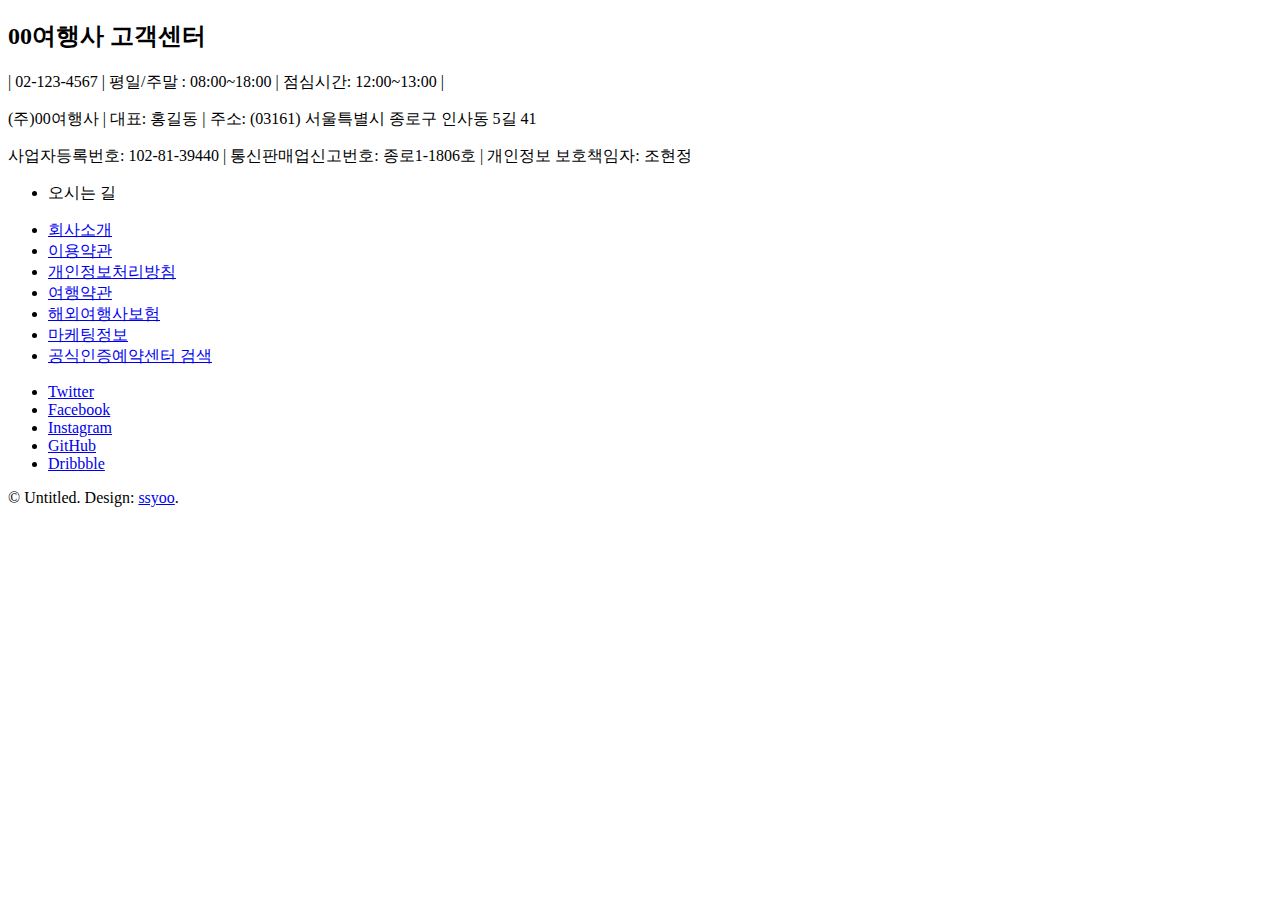
<file: src/main/resources/templates/layout/footer.html>
<!DOCTYPE html>
<html lang="ko" xmlns:th="http://www.thymeleaf.org">
<!-- 이 부분이 푸터 레이아웃임을 명시 -->
<th:block th:fragment="footerFragment">
    <footer id="footer">
        <section>
            <h2>00여행사 고객센터</h2>
            <p>| 02-123-4567 | 평일/주말 : 08:00~18:00 | 점심시간: 12:00~13:00 |</p>
            <p>(주)00여행사 | 대표: 홍길동 | 주소: (03161) 서울특별시 종로구 인사동 5길 41</p>
            <p>사업자등록번호: 102-81-39440 | 통신판매업신고번호: 종로1-1806호 | 개인정보 보호책임자: 조현정</p>
            <ul class="actions">
                <li><a  th:href="@{/map}" class="button">오시는 길</a></li>
            </ul>
        </section>
        <section>
            <ul class="stplat">
                <li><a href="#"><span>회사소개</span></a></li>
                <li><a href="#"><span>이용약관</span></a></li>
                <li><a href="#"><span>개인정보처리방침</span></a></li>
                <li><a href="#"><span>여행약관</span></a></li>
                <li><a href="#"><span>해외여행사보험</span></a></li>
                <li><a href="#"><span>마케팅정보</span></a></li>
                <li><a href="#"><span>공식인증예약센터 검색</span></a></li>
            </ul>
            <ul class="icons">
                <li><a href="#" class="icon brands fa-twitter alt"><span class="label">Twitter</span></a></li>
                <li><a href="#" class="icon brands fa-facebook-f alt"><span class="label">Facebook</span></a></li>
                <li><a href="#" class="icon brands fa-instagram alt"><span class="label">Instagram</span></a></li>
                <li><a href="#" class="icon brands fa-github alt"><span class="label">GitHub</span></a></li>
                <li><a href="#" class="icon brands fa-dribbble alt"><span class="label">Dribbble</span></a></li>
            </ul>
        </section>
        <p class="copyright">&copy; Untitled. Design: <a href="#">ssyoo</a>.</p>
    </footer>
</th:block>
</html>
</file>
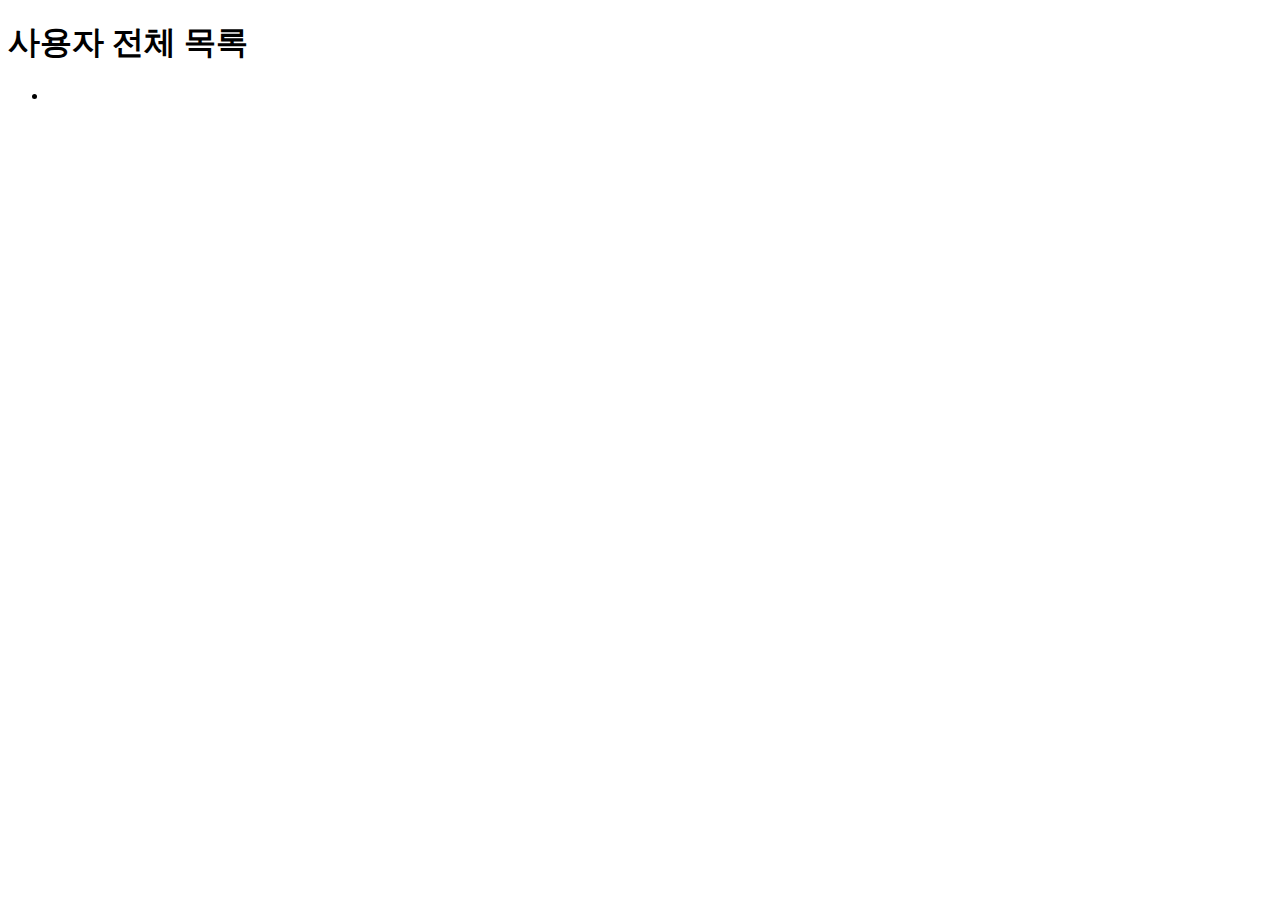
<file: src/main/resources/templates/layout/layout.html>
<!DOCTYPE html>
<html xmlns:th="http://www.thymeleaf.org"
      xmlns:layout="http://www.ultraq.net.nz/thymeleaf/layout">
<head>
    <title>00여행사</title>
    <meta charset="utf-8"/>
    <meta name="viewport" content="width=device-width, initial-scale=1, user-scalable=no"/>
    <!-- favicon 설정 -->
    <link rel="shortcut icon" href="#">

    <!-- 기본 css -->
    <noscript>
        <link rel="stylesheet" th:href="@{/css/noscript.css}"/>
    </noscript>

    <!-- 커스텀 css -->
    <link rel="stylesheet" th:href="@{/css/main.css}"/>
    <link rel="stylesheet" th:href="@{/css/style.css}"/>

    <!-- jQuery CDN -->
    <script th:src="@{https://code.jquery.com/jquery-3.6.0.min.js}"></script>
</head>
<body id="wrapper">
<!-- 헤더 -->
<!-- deprecated된 형식 <header th:replace="layout/header :: headerFragment"></header>-->
<header th:replace="~{layout/header :: headerFragment}"></header>

<!-- 본문 -->
<main>
    <div layout:fragment="content">
        <h1>사용자 전체 목록</h1>
        <ul>
            <li th:each="user : ${users}" th:text="${user.username}"></li>
        </ul>
    </div>
</main>

<!-- 푸터 -->
<footer th:replace="~{layout/footer :: footerFragment}"></footer>
</body>
</html>
</file>
